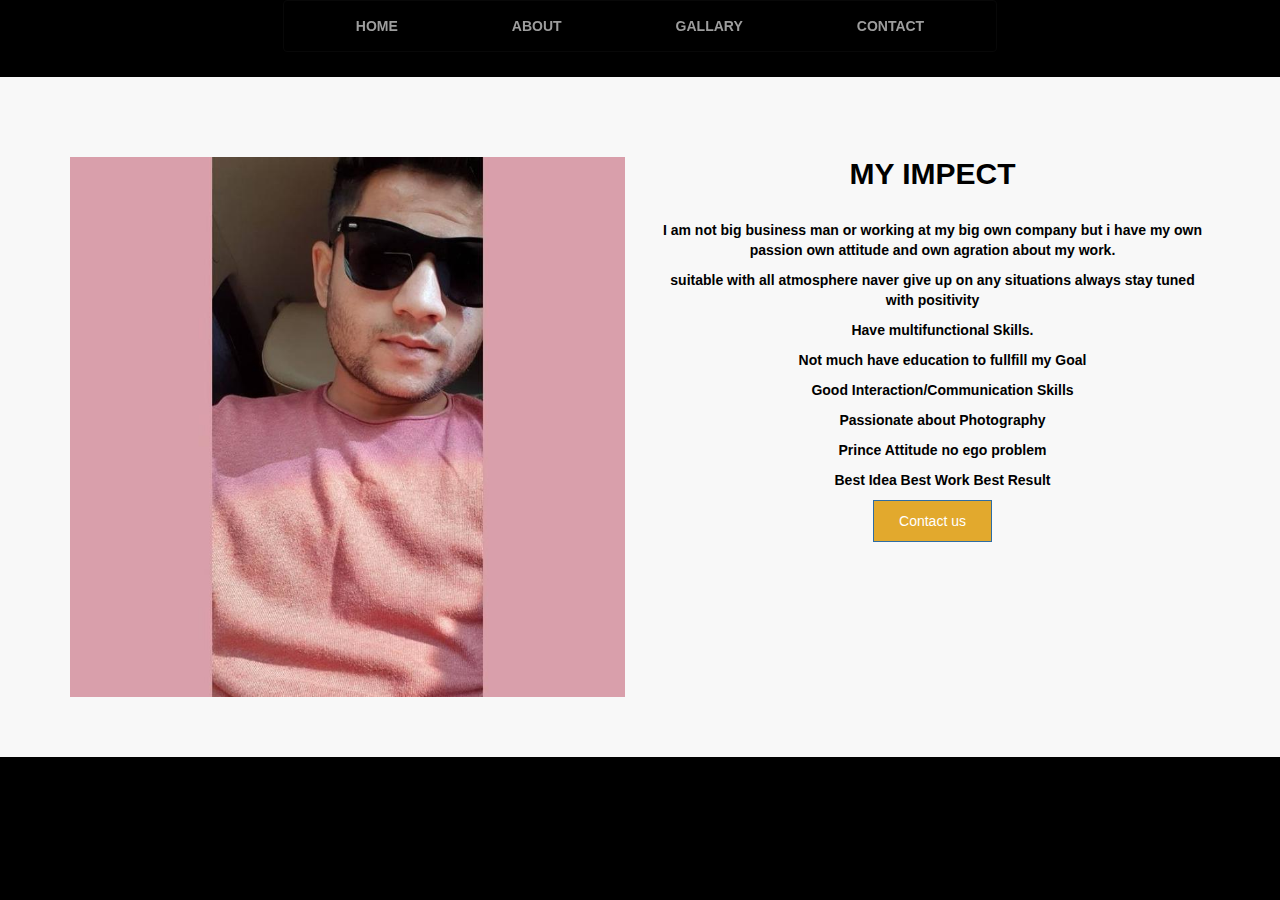
<file: about.html>
<!DOCTYPE html>
<html lang="en">
  <head>
    <meta charset="UTF-8" />
    <meta name="viewport" content="width=device-width, initial-scale=1.0" />
    <title>test</title>
    <link
      rel="stylesheet"
      href="https://maxcdn.bootstrapcdn.com/bootstrap/3.3.5/css/bootstrap.min.css"
    />
    <link rel="stylesheet" href="style.css" />
  </head>
  <body>
    <div class="container-fluid">
      <nav class="navbar navbar-inverse">
        <div class="container-fluid">
          <ul class="nav navbar-nav">
            <li><a id="len1" class="hoverable" href="index.html">Home</a></li>
            <li><a id="len2" class="hoverable" href="about.html">About</a></li>
            <li>
              <a id="len3" class="hoverable" href="Gallary.html">Gallary</a>
            </li>
            <li>
              <a id="len4" class="hoverable" href="contact.html">Contact</a>
            </li>
          </ul>
        </div>
      </nav>
    </div>
    <!-- jquery -->

    <script src="https://cdnjs.cloudflare.com/ajax/libs/jquery/2.1.3/jquery.min.js"></script>
    <!-- script -->
    <script src="script.js"></script>

    <section id="section-about" class="bg-grey">
      <div class="container">
        <div class="row">
          <div class="col-md-6 col-sm-6">
            <img src="asset/1.jpeg" alt="about image" class="img-responsive" />
          </div>
          <div class="col-md-6 col-sm-6">
            <div class="about-box">
              <h2 class="box-title">MY IMPECT</h2>
              <div class="tiny-border"></div>
              <p>
                I am not big business man or working at my big own company but i
                have my own passion own attitude and own agration about my work.
              </p>
              <p>
                suitable with all atmosphere naver give up on any situations
                always stay tuned with positivity
              </p>
              <ul class="list-style-1">
                <li>Have multifunctional Skills.</li>
                <li>Not much have education to fullfill my Goal</li>
                <li>Good Interaction/Communication Skills</li>
                <li>Passionate about Photography</li>
                <li>Prince Attitude no ego problem</li>
                <li>Best Idea Best Work Best Result</li>
              </ul>
              <div class="divider-single"></div>

              <a
                href="tel:9033653565"
                onclick="ga('send', 'event', { eventCategory: 'Contact', eventAction: 'Call', eventLabel: 'Mobile Button'}); "
                class="btn btn-primary btn-small"
                >Contact us</a
              >
            </div>
          </div>
        </div>
      </div>
    </section>
  </body>
</html>
</file>
<file: style.css>
body {
  font-family: "Montserrat", sans-serif;
}

.hoverable {
  display: inline-block;
  backface-visibility: hidden;
  vertical-align: middle;
  position: relative;
  box-shadow: 0 0 1px rgba(0, 0, 0, 0);
  tranform: translateZ(0);
  transition-duration: 0.3s;
  transition-property: transform;
}

.hoverable:before {
  position: absolute;
  pointer-events: none;
  z-index: -1;
  content: "";
  top: 100%;
  left: 5%;
  height: 10px;
  width: 90%;
  opacity: 0;
  background: -webkit-radial-gradient(
    center,
    ellipse,
    rgba(255, 255, 255, 0.35) 0%,
    rgba(255, 255, 255, 0) 80%
  );
  background: radial-gradient(
    ellipse at center,
    rgba(255, 255, 255, 0.35) 0%,
    rgba(255, 255, 255, 0) 80%
  );
  /* W3C */
  transition-duration: 0.3s;
  transition-property: transform, opacity;
}

.hoverable:hover,
.hoverable:active,
.hoverable:focus {
  transform: translateY(-5px);
}

.hoverable:hover:before,
.hoverable:active:before,
.hoverable:focus:before {
  opacity: 1;
  transform: translateY(-5px);
}

@keyframes bounce-animation {
  16.65% {
    -webkit-transform: translateY(8px);
    transform: translateY(8px);
  }
  33.3% {
    -webkit-transform: translateY(-6px);
    transform: translateY(-6px);
  }
  49.95% {
    -webkit-transform: translateY(4px);
    transform: translateY(4px);
  }
  66.6% {
    -webkit-transform: translateY(-2px);
    transform: translateY(-2px);
  }
  83.25% {
    -webkit-transform: translateY(1px);
    transform: translateY(1px);
  }
  100% {
    -webkit-transform: translateY(0);
    transform: translateY(0);
  }
}
.bounce {
  animation-name: bounce-animation;
  animation-duration: 2s;
}

/*everything below here is just setting up the page, so dont worry about it */
@media (min-width: 768px) {
  .navbar {
    text-align: center !important;
    float: none;
    display: inline-block;
  }
}
body {
  background-color: black;
  font-weight: 600;
  text-align: center !important;
  color: rgb(248, 245, 245);
}

nav {
  background: none !important;
  text-transform: uppercase;
}
nav li {
  margin-left: 3em;
  margin-right: 3em;
}
nav li a {
  transition: 0.5s color ease-in-out;
}

.page-title {
  opacity: 0.75 !important;
}

.main-sec {
  width: 100%;
  height: 100vh;
  background-repeat: no-repeat;
  background-size: cover;
  background-image: url("asset/8.jpg");
  display: flex;
  align-items: center;
  justify-content: center;
  color: black;
}
.main-sec .btn {
  padding: 10px 25px 10px 25px;
  background-color: black;
}

.main-sec .btn:hover {
  color: white;
  background-color: rgba(223, 157, 15, 0.87);
}

/* about us */

.bg-grey {
  background-color: #f8f8f8;
}
section {
  padding: 60px 0 60px 0;
  background: #fff;
  -webkit-background-size: 100% !important;
  -moz-background-size: 100% !important;
  -o-background-size: 100% !important;
  background-size: 100% !important;
  position: relative;
}
.about-box {
  color: black;
}

.list-style-1 {
  list-style: none;
  font-weight: 300px;
  font-family: sans-serif;
  margin: 0px;
  padding: 0px;
}
.list-style-1 li:before {
  position: absolute;
  top: 0px;
  left: 0px;
  font-family: "FontAwesome";
  display: inline-block;
  font-size: 13px;
  content: "";
  color: #aaaaaa;
}
.list-style-1 li {
  position: relative;
  padding-left: 20px;
  color: black;
  margin-bottom: 10px;
  font-weight: 300px;
  font-family: sans-serif;
}
.btn {
  padding: 10px 25px 10px 25px;
  background-color: rgba(223, 157, 15, 0.87);
}
/* .divider-single {
  clear: both;
  height: 30px;
 
} */
.btn:hover {
  background-color: black;
}

/* gallary */

#demo {
  height: 100%;
  position: relative;
  overflow: hidden;
}

.green {
  background-color: #6fb936;
}
.thumb {
  margin-bottom: 30px;
}

.page-top {
  margin-top: 85px;
}

img.zoom {
  width: 100%;
  height: 200px;
  border-radius: 5px;
  object-fit: cover;
  -webkit-transition: all 0.3s ease-in-out;
  -moz-transition: all 0.3s ease-in-out;
  -o-transition: all 0.3s ease-in-out;
  -ms-transition: all 0.3s ease-in-out;
}

.transition {
  -webkit-transform: scale(1.2);
  -moz-transform: scale(1.2);
  -o-transform: scale(1.2);
  transform: scale(1.2);
}
.modal-header {
  border-bottom: none;
}
.modal-title {
  color: #000;
}
.modal-footer {
  display: none;
}

.container {
  margin-top: 20px;
}

.container .text {
  display: flex;
  flex-direction: column;
  justify-content: center;
  align-items: center;
  color: #f8f8f8;
}
.container .text .heading {
  color: rgb(245, 238, 238);
  font-size: 7rem;
  margin-bottom: 50px;
  margin-top: 0;
}

/* contact form */

h1,
h2,
h3,
h4,
h5,
h6 {
  color: #000;
  font-family: "Montserrat", Arial, sans-serif;
  font-weight: 700;
  margin: 0 0 30px 0;
}
#fh5co-main {
  -webkit-transition: 0.5s;
  -o-transition: 0.5s;
  transition: 0.5s;
}
#fh5co-main .fh5co-narrow-content {
  position: relative;
  width: 80%;
  margin: 0 auto;
  padding: 4em 0;
}
.form-control {
  -webkit-appearance: none;
  -moz-appearance: none;
  appearance: none;
  box-shadow: none;
  background: transparent;
  border: 2px solid rgba(0, 0, 0, 0.1) !important;
  height: 54px !important;
  font-size: 18px;
  font-weight: 300;
  -webkit-border-radius: 0px;
  -moz-border-radius: 0px;
  -ms-border-radius: 0px;
  border-radius: 0px !important;
}
#message {
  height: 130px !important;
}
.btn.btn-md {
  padding: 10px 25px !important;
}
.btn-primary {
  background: rgba(223, 157, 15, 0.87);
  color: #fff !important;

  border-radius: 0px !important;
}
</file>
